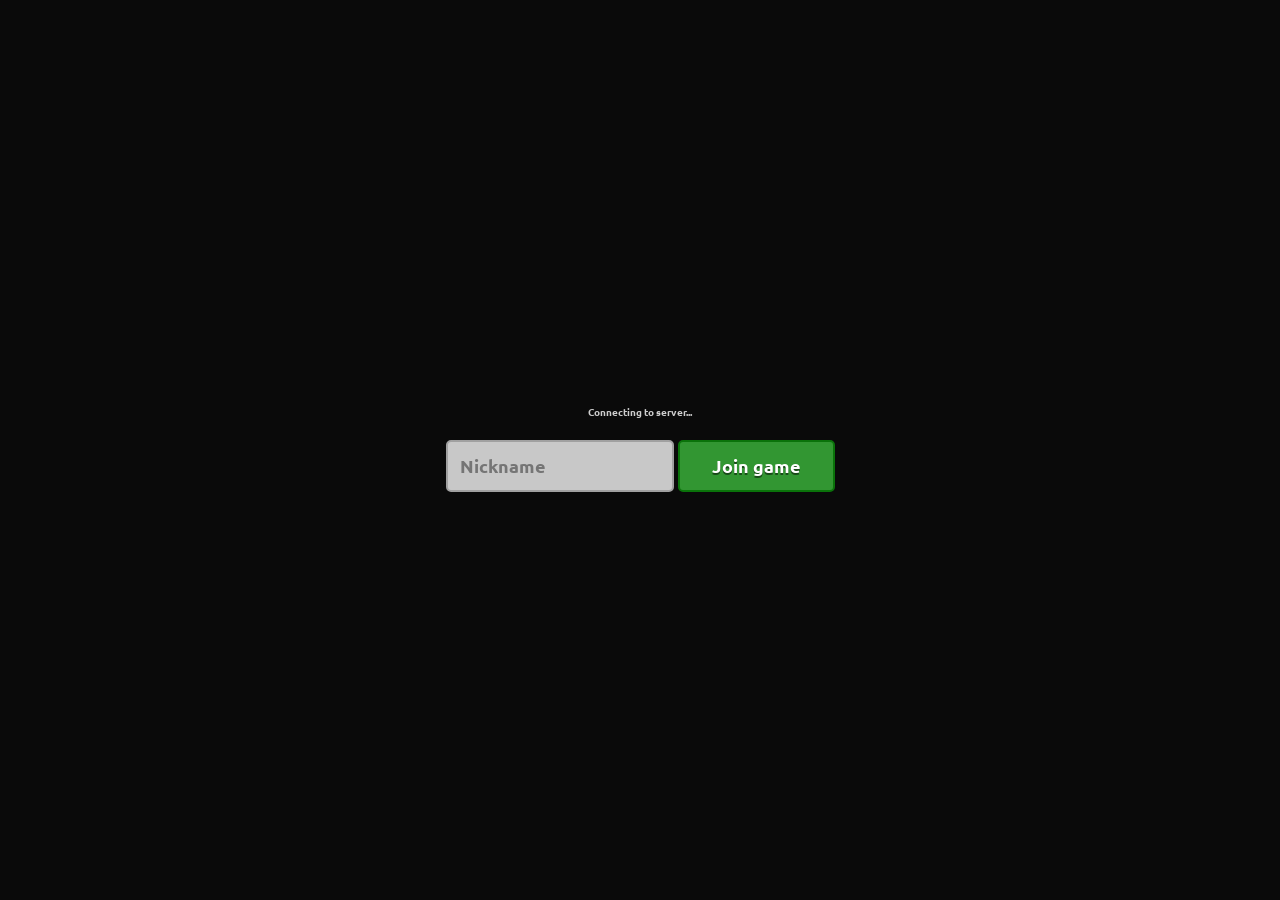
<file: index.html>
<!DOCTYPE html>
<html>
<head>
  <link rel="preconnect" href="https://fonts.googleapis.com">
<link rel="preconnect" href="https://fonts.gstatic.com" crossorigin>
<link href="https://fonts.googleapis.com/css2?family=Inter:ital,opsz,wght@0,14..32,100..900;1,14..32,100..900&family=Ubuntu:ital,wght@0,300;0,400;0,500;0,700;1,300;1,400;1,500;1,700&display=swap" rel="stylesheet">
  <title>Sporld IO</title>
  <style>
    body {
      font-family: "Ubuntu", sans-serif;
      font-weight: 700;
      font-style: normal;
    }
    body {
      margin: 0;
      background: #1a1a1a;
      overflow: hidden;
      font-family: sans-serif;
      color: white;
      touch-action: none;
    }
    canvas {
      display: block;
      width: 100vw;
      height: 100vh;
    }
    #ui-overlay {
      position: fixed;
      top: 0;
      left: 0;
      width: 100%;
      height: 100%;
      background: rgba(0, 0, 0, 0.6);
      display: flex;
      align-items: center;
      justify-content: center;
      z-index: 10;
    }
    .menu {
      background-color: rgb(255, 255, 255, 0);
      padding: 40px;
      border-radius: 10px;
      text-align: center;
      font-family: "Ubuntu", sans-serif;
      font-weight: 700;
      font-style: normal;
      width: 600px;
    }
    #nickInput {
      font-family: "Ubuntu", sans-serif;
      font-weight: 700;
      font-style: normal;
      padding: 12px;
      font-size: 18px;
      border-radius: 5px;
      border: 2px solid rgb(160, 160, 160);
      background: rgb(200, 200, 200);
      color: black;
      width: 200px;
      margin-bottom: 20px;
      outline: none;
    }
    #nickInput::placeholder {
      transition: opacity 0.3s;
      opacity: 1;
    }
    #nickInput:hover::placeholder,
    #nickInput:focus::placeholder,
    #nickInput:active::placeholder {
      opacity: 0;
    }
    button {
      font-family: "Ubuntu", sans-serif;
      font-weight: 700;
      font-style: normal;
      padding: 12px 32px;
      font-size: 18px;
      background: rgb(50, 150, 50);
      color: white;
      border: 2px solid rgba(10, 115, 10, 1);
      border-radius: 5px;
      cursor: pointer;
      text-shadow: 0px 1.5px 0px rgb(0, 0, 0, 0.5);
    }
    button:hover {
      background: rgb(50, 135, 50, 0.9)
    }
    #status {
      margin-top: 15px;
      font-size: 10px;
      color: rgba(255, 255, 255, 0.8);
    }
    #joystick-container {
      position: fixed;
      bottom: 50px;
      left: 50px;
      width: 120px;
      height: 120px;
      background: rgba(255, 255, 255, 0.1);
      border-radius: 50%;
      display: none;
      touch-action: none;
      z-index: 5;
      border: 2px solid rgba(255, 255, 255, 0.2);
    }
    #joystick-knob {
      position: absolute;
      top: 50%;
      left: 50%;
      width: 50px;
      height: 50px;
      background: white;
      border-radius: 50%;
      transform: translate(-50%, -50%);
      opacity: 0.5;
    }
    #leaderboard {
      position: fixed;
      top: 20px;
      right: 20px;
      background: rgba(0, 0, 0, 0);
      padding: 12px 15px 18px 15px;
      border-radius: 5px;
      min-width: 140px;
      pointer-events: none;
      z-index: 5;
    }
    .lb-item {
      display: flex;
      justify-content: space-between;
      font-size: 14px;
      padding: 4px 0;
      font-weight: normal;
    }
    .lb-name {
      margin-right: 20px;
      color: rgba(255, 255, 255, 0.9);
    }
    .lb-score {
      color: rgba(255, 255, 255, 0.6);
    }
  </style>
</head>
<body>
  <div id="ui-overlay">
    <div class="menu">
      <div id="status">Connecting to server...</div>
      <br>
      <input type="text" id="nickInput" placeholder="Nickname" maxlength="12">
      <button id="playBtn">Join game</button>
    </div>
  </div>
  <div id="leaderboard"></div>
  <div id="joystick-container">
    <div id="joystick-knob"></div>
  </div>
  <canvas id="canvas"></canvas>
  <script src="https://cdn.socket.io/4.7.2/socket.io.min.js"></script>
  <script>
    const canvas = document.getElementById('canvas');
    const ctx = canvas.getContext('2d');
    const ui = document.getElementById('ui-overlay');
    const statusText = document.getElementById('status');
    const nickInput = document.getElementById('nickInput');
    const joyCheck = document.getElementById('joyCheck');
    const joyContainer = document.getElementById('joystick-container');
    const joyKnob = document.getElementById('joystick-knob');
    const lbElement = document.getElementById('leaderboard');
    const SERVER_URL = window.location.hostname === "localhost" || window.location.hostname === "127.0.0.1" ? 'http://localhost:3000' : 'https://sporld-server.onrender.com';
    const socket = io(SERVER_URL);
    let gameStarted = false;
    let players = {};
    let myPos = {
      x: 1000,
      y: 1000,
      angle: 0,
      name: ""
    };
    let mousePos = {
      x: 0,
      y: 0
    };
    const keys = {};
    const MAP_SIZE = 2000;
    let joystickActive = false;
    let joystickData = {
      x: 0,
      y: 0
    };
    if ('ontouchstart' in window) joyCheck.checked = true;
    socket.on('connect', () => {
      statusText.innerText = "Connected";
      statusText.style.color = "white";
    });
    socket.on('update', data => {
      players = data;
      updateLeaderboard();
    });
    document.getElementById('playBtn').onclick = () => {
      const name = nickInput.value.trim() || "Guest";
      myPos.name = name;
      socket.emit('join', name);
      ui.style.display = 'none';
      gameStarted = true;
      if (joyCheck.checked) joyContainer.style.display = 'block';
    };
    window.onkeydown = e => keys[e.key.toLowerCase()] = true;
    window.onkeyup = e => keys[e.key.toLowerCase()] = false;
    window.onmousemove = e => {
      mousePos.x = e.clientX;
      mousePos.y = e.clientY;
    };
    joyContainer.ontouchstart = () => {
      joystickActive = true;
    };
    window.ontouchend = () => {
      joystickActive = false;
      joystickData = {
        x: 0,
        y: 0
      };
      joyKnob.style.transform = `translate(-50%, -50%)`;
    };
    window.ontouchmove = e => {
      if (!joystickActive) return;
      const touch = e.touches[0];
      const rect = joyContainer.getBoundingClientRect();
      const centerX = rect.left + rect.width / 2;
      const centerY = rect.top + rect.height / 2;
      let dx = touch.clientX - centerX;
      let dy = touch.clientY - centerY;
      const dist = Math.sqrt(dx * dx + dy * dy);
      const maxDist = rect.width / 2;
      if (dist > maxDist) {
        dx *= maxDist / dist;
        dy *= maxDist / dist;
      }
      joystickData = {
        x: dx / maxDist,
        y: dy / maxDist
      };
      joyKnob.style.transform = `translate(calc(-50% + ${dx}px), calc(-50% + ${dy}px))`;
    };
    setInterval(() => {
      if (!gameStarted) return;
      let moveX = 0,
        moveY = 0;
      if (keys.w || keys.arrowup) moveY -= 5;
      if (keys.s || keys.arrowdown) moveY += 5;
      if (keys.a || keys.arrowleft) moveX -= 5;
      if (keys.d || keys.arrowright) moveX += 5;
      if (joystickActive) {
        moveX = joystickData.x * 5;
        moveY = joystickData.y * 5;
        myPos.angle = Math.atan2(moveY, moveX);
      } else {
        myPos.angle = Math.atan2(mousePos.y - window.innerHeight / 2, mousePos.x - window.innerWidth / 2);
      }
      myPos.x = Math.max(0, Math.min(MAP_SIZE, myPos.x + moveX));
      myPos.y = Math.max(0, Math.min(MAP_SIZE, myPos.y + moveY));
      socket.emit('move', {
        x: myPos.x,
        y: myPos.y,
        angle: myPos.angle
      });
    }, 16);
    function updateLeaderboard() {
      let sorted = Object.values(players).sort((a, b) => b.score - a.score).slice(0, 5);
      let html = "";
      sorted.forEach(p => {
        html += `<div class="lb-item"><span class="lb-name">${p.name || "Guest"}</span><span class="lb-score">${Math.floor(p.score)}</span></div>`;
      });
      lbElement.innerHTML = html;
    }
    function drawPlayer(x, y, angle, color, name) {
      ctx.save();
      ctx.translate(x, y);
      ctx.rotate(angle);
      ctx.fillStyle = color;
      ctx.strokeStyle = "white";
      ctx.lineWidth = 6;
      ctx.lineJoin = "round";
      ctx.beginPath();
      ctx.moveTo(25, 0);
      ctx.lineTo(-20, 22);
      ctx.lineTo(-20, -22);
      ctx.closePath();
      ctx.fill();
      ctx.stroke();
      ctx.restore();
      ctx.fillStyle = "white";
      ctx.font = "700 14px Ubuntu";
      ctx.textAlign = "center";
      ctx.fillText(name, x, y - 45);
    }
    function render() {
      const dpr = window.devicePixelRatio || 1;
      canvas.width = window.innerWidth * dpr;
      canvas.height = window.innerHeight * dpr;
      ctx.scale(dpr, dpr);
      ctx.clearRect(0, 0, window.innerWidth, window.innerHeight);
      ctx.save();
      ctx.translate(window.innerWidth / 2 - myPos.x, window.innerHeight / 2 - myPos.y);
      ctx.strokeStyle = "#333";
      ctx.lineWidth = 1;
      for (let i = 0; i <= MAP_SIZE; i += 100) {
        ctx.beginPath();
        ctx.moveTo(i, 0);
        ctx.lineTo(i, MAP_SIZE);
        ctx.stroke();
        ctx.beginPath();
        ctx.moveTo(0, i);
        ctx.lineTo(MAP_SIZE, i);
        ctx.stroke();
      }
      ctx.strokeStyle = "white";
      ctx.lineWidth = 2;
      ctx.strokeRect(0, 0, MAP_SIZE, MAP_SIZE);
      let foundMyself = false;
      for (let id in players) {
        const p = players[id];
        const playerColor = (id === socket.id) ? "rgb(255, 255, 255)" : "rgb(255, 255, 255)";
        const playerName = p.name || "Guest";
        if (id === socket.id) {
          foundMyself = true;
          drawPlayer(myPos.x, myPos.y, myPos.angle, playerColor, playerName);
        } else {
          drawPlayer(p.x, p.y, p.angle, playerColor, playerName);
        }
      }
      if (!foundMyself && gameStarted) {
        drawPlayer(myPos.x, myPos.y, myPos.angle, "rgb(255, 255, 255)", myPos.name || "Guest");
      }
      ctx.restore();
      requestAnimationFrame(render);
    }
    render();
  </script>
</body>
</html>
</file>
